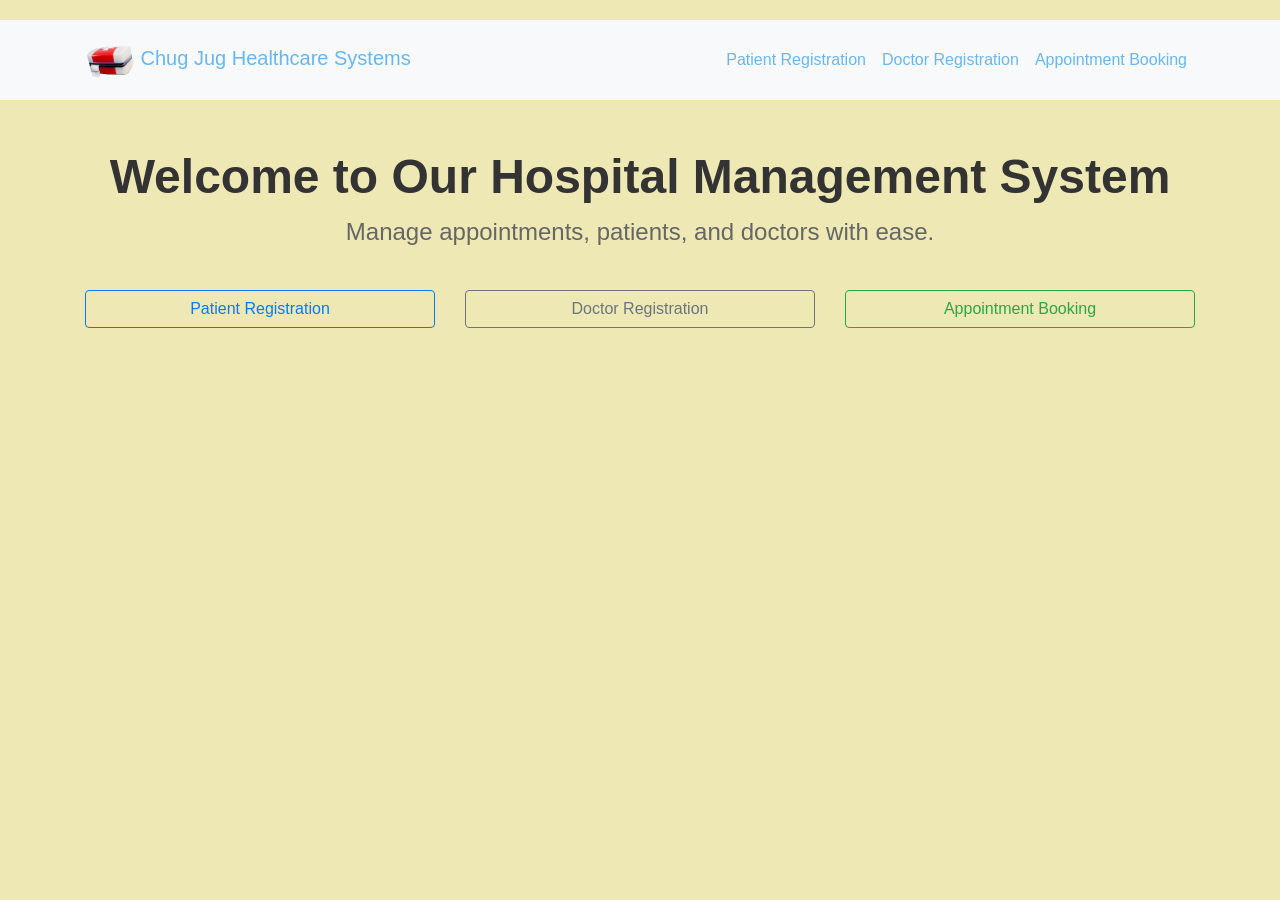
<file: RegistrationProject 2/index.html>
<!--
<!DOCTYPE html>
<html lang="en">
<head>
    <meta charset="UTF-8">
    <meta name="viewport" content="width=device-width, initial-scale=1.0">
    <title>Hospital Management System</title>
    <link rel="stylesheet" href="https://stackpath.bootstrapcdn.com/bootstrap/4.5.2/css/bootstrap.min.css">
    <link rel="stylesheet" href="styles.css">
</head>
<body>
    <header class="navbar navbar-expand-lg navbar-dark bg-dark">
        <div class="container">
            <a class="navbar-brand" href="#">
                <img src="medkit.png" alt="Hospital Logo" class="logo">
                Chug Jug Healthcare Systems
            </a>
            <button class="navbar-toggler" type="button" data-toggle="collapse" data-target="#navbarNavAltMarkup" aria-controls="navbarNavAltMarkup" aria-expanded="false" aria-label="Toggle navigation">
                <span class="navbar-toggler-icon"></span>
            </button>
            <div class="collapse navbar-collapse justify-content-end" id="navbarNavAltMarkup">
                <div class="navbar-nav">
                    <a class="nav-link active" href="patientRegistration.php">Patient Registration</a>
                    <a class="nav-link" href="DoctorRegistration.html">Doctor Registration</a>
                    <a class="nav-link" href="AppointmentRegistration.php">Appointment Booking</a>
                    <a class="nav-link" href="viewPatients.php">View Patients</a>
                </div>
            </div>
        </div>
    </header>

    <main class="container text-center">
        <h1 class="my-5">Welcome to the Hospital Admin System</h1>
        <div class="row">
            <div class="col-lg-3 col-md-6 mb-4">
                <a href="patientRegistration.php" class="card btn-feature">
                    <div class="card-body">
                        Patient Registration
                    </div>
                </a>
            </div>
            <div class="col-lg-3 col-md-6 mb-4">
                <a href="DoctorRegistration.html" class="card btn-feature">
                    <div class="card-body">
                        Doctor Registration
                    </div>
                </a>
            </div>
            <div class="col-lg-3 col-md-6 mb-4">
                <a href="AppointmentRegistration.php" class="card btn-feature">
                    <div class="card-body">
                        Book Appointment
                    </div>
                </a>
            </div>
            <div class="col-lg-3 col-md-6 mb-4">
                <a href="viewPatients.php" class="card btn-feature">
                    <div class="card-body">
                        View Patients
                    </div>
                </a>
            </div>
        </div>
    </main>

    <script src="https://code.jquery.com/jquery-3.5.1.slim.min.js"></script>
    <script src="https://cdn.jsdelivr.net/npm/@popperjs/core@2.5.2/dist/umd/popper.min.js"></script>
    <script src="https://stackpath.bootstrapcdn.com/bootstrap/4.5.2/js/bootstrap.min.js"></script>
</body>
</html>-->
<!DOCTYPE html>
<html lang="en">
<head>
    <meta charset="UTF-8">
    <meta name="viewport" content="width=device-width, initial-scale=1.0">
    <title>Hospital Management System</title>
    <link rel="stylesheet" href="https://stackpath.bootstrapcdn.com/bootstrap/4.5.2/css/bootstrap.min.css">
    <link rel="stylesheet" href="styles.css">
</head>
<body>
    <div class="wrapper">
        <!-- Navbar Start -->
        <nav class="navbar navbar-expand-lg navbar-light bg-light">
            <div class="container">
                <a class="navbar-brand" href="#">
                    <img src="medkit.png" alt="Hospital Logo" style="height:50px;">
                    Chug Jug Healthcare Systems
                </a>
                <button class="navbar-toggler" type="button" data-toggle="collapse" data-target="#navbarSupportedContents" aria-controls="navbarSupportedContents" aria-expanded="false" aria-label="Toggle navigation">
                    <span class="navbar-toggler-icon"></span>
                </button>

                <div class="collapse navbar-collapse" id="navbarSupportedContents">
                    <ul class="navbar-nav ml-auto">
                        <li class="nav-item active">
                            <a class="nav-link" href="patientRegistration.php">Patient Registration</a>
                        </li>
                        <li class="nav-item">
                            <a class="nav-link" href="DoctorRegistration.html">Doctor Registration</a>
                        </li>
                        <li class="nav-item">
                            <a class="nav-link" href="AppointmentRegistration.php">Appointment Booking</a>
                        </li>
                    </ul>
                </div>
            </div>
        </nav>
        <!-- Navbar End -->

        <!-- Main Content Start -->
        <div class="container mt-5">
            <div class="row">
                <div class="col text-center">
                    <h1>Welcome to Our Hospital Management System</h1>
                    <p>Manage appointments, patients, and doctors with ease.</p>
                </div>
            </div>
            <div class="row mt-4">
                <div class="col-md-4">
                    <a href="patientRegistration.php" class="btn btn-outline-primary btn-block">Patient Registration</a>
                </div>
                <div class="col-md-4">
                    <a href="DoctorRegistration.html" class="btn btn-outline-secondary btn-block">Doctor Registration</a>
                </div>
                <div class="col-md-4">
                    <a href="AppointmentRegistration.php" class="btn btn-outline-success btn-block">Appointment Booking</a>
                </div>
            </div>
        </div>
        <!-- Main Content End -->
    </div>

    <script src="https://code.jquery.com/jquery-3.5.1.slim.min.js"></script>
    <script src="https://cdn.jsdelivr.net/npm/@popperjs/core@2.5.2/dist/umd/popper.min.js"></script>
    <script src="https://stackpath.bootstrapcdn.com/bootstrap/4.5.2/js/bootstrap.min.js"></script>
</body>
</html>
</file>
<file: RegistrationProject 2/styles.css>
/*body {
    font-family: 'Arial', sans-serif;
    background-color: #f4f4f4;
    color: #333;
}

header {
    background-color: #007bff;
    padding: 10px 0;
}

.navbar-brand {
    font-weight: bold;
    font-size: 1.6em;
    display: flex;
    align-items: center;
}

.navbar-brand .logo {
    height: 40px;
    margin-right: 10px;
}

.nav-link {
    font-size: 1.2em;
    padding: 10px;
}

main {
    margin-top: 20px;
}

.btn-feature {
    text-align: center;
    color: white;
    background-color: #007bff;
    border-radius: 7px;
    transition: background-color 0.3s, transform 0.3s;
}

.btn-feature:hover {
    background-color: #0056b3;
    transform: scale(1.05);
    text-decoration: none;
}

.card-body {
    padding: 30px;
    font-size: 1.5em;
    font-weight: bold;
}//=====================
body, html {
    height: 100%;
    margin: 0;
    font-family: 'Segoe UI', Tahoma, Geneva, Verdana, sans-serif;
}

.wrapper {
    min-height: 100%;
    background: linear-gradient(to right, #5f2c82, #49a09d);
    color: white;
    padding-top: 20px;
}

.navbar {
    background: #fff;
    padding: 10px 0;
}

.navbar-brand img {
    height: 50px;
}

.nav-link {
    color: #5f2c82 !important;
}

.btn-outline-primary {
    border-color: #5f2c82;
    color: #5f2c82;
}

.btn-outline-primary:hover {
    background: #5f2c82;
    color: #fff;
}

.btn-outline-secondary {
    border-color: #ff6b6b;
    color: #ff6b6b;
}

.btn-outline-secondary:hover {
    background: #ff6b6b;
    color: #fff;
}

.btn-outline-success {
    border-color: #ffd166;
    color: #ffd166;
}

.btn-outline-success:hover {
    background: #ffd166;
    color: #fff;
}

h1 {
    font-size: 3rem;
    font-weight: 700;
    line-height: 1.2;
}

p {
    font-size: 1.5rem;
}*/
body, html {
    height: 100%;
    margin: 0;
    font-family: 'Segoe UI', Tahoma, Geneva, Verdana, sans-serif;
}

.wrapper {
    min-height: 100%;
    background: #eee9b4;
    color: #333;
    padding-top: 20px;
}

.navbar {
    background: #007bff;
    padding: 10px 0;
}

.navbar-brand img {
    height: 50px;
}

.navbar-brand, .navbar-nav .nav-link {
    color: rgb(104, 183, 243) !important;
}

.navbar-toggler {
    border-color: rgba(255,255,255,0.5);
}

.navbar-toggler-icon {
    background-image: url("data:image/svg+xml;charset=utf8,%3Csvg viewBox='0 0 30 30' xmlns='http://www.w3.org/2000/svg'%3E%3Cpath stroke='rgba(255,255,255, 0.5)' stroke-width='2' stroke-linecap='round' stroke-miterlimit='10' d='M4 7h22M4 15h22M4 23h22'/%3E%3C/svg%3E");
}

.navbar-collapse {
    justify-content: flex-end;
}

.main-button {
    display: block;
    width: 100%;
    padding: 1rem;
    font-size: 1.2rem;
    font-weight: bold;
    margin-bottom: 1rem;
    color: #f33939;
    background: #007bff; /* Default blue for all buttons */
    border: none;
    border-radius: 0.3rem;
    transition: background 0.3s ease-in-out;
}

.main-button:hover {
    background: #0056b3; /* Darker shade for hover state */
    text-decoration: none;
}

/* Specific button colors */
.main-button.patient {
    background: #6c757d; /* Bootstrap's secondary color */
}

.main-button.doctor {
    background: #28a745; /* Bootstrap's green */
}

.main-button.appointment {
    background: #17a2b8; /* Bootstrap's info color */
}

h1 {
    font-size: 3rem;
    font-weight: 700;
    line-height: 1.2;
}

p {
    font-size: 1.5rem;
    color: #666;
}
</file>
